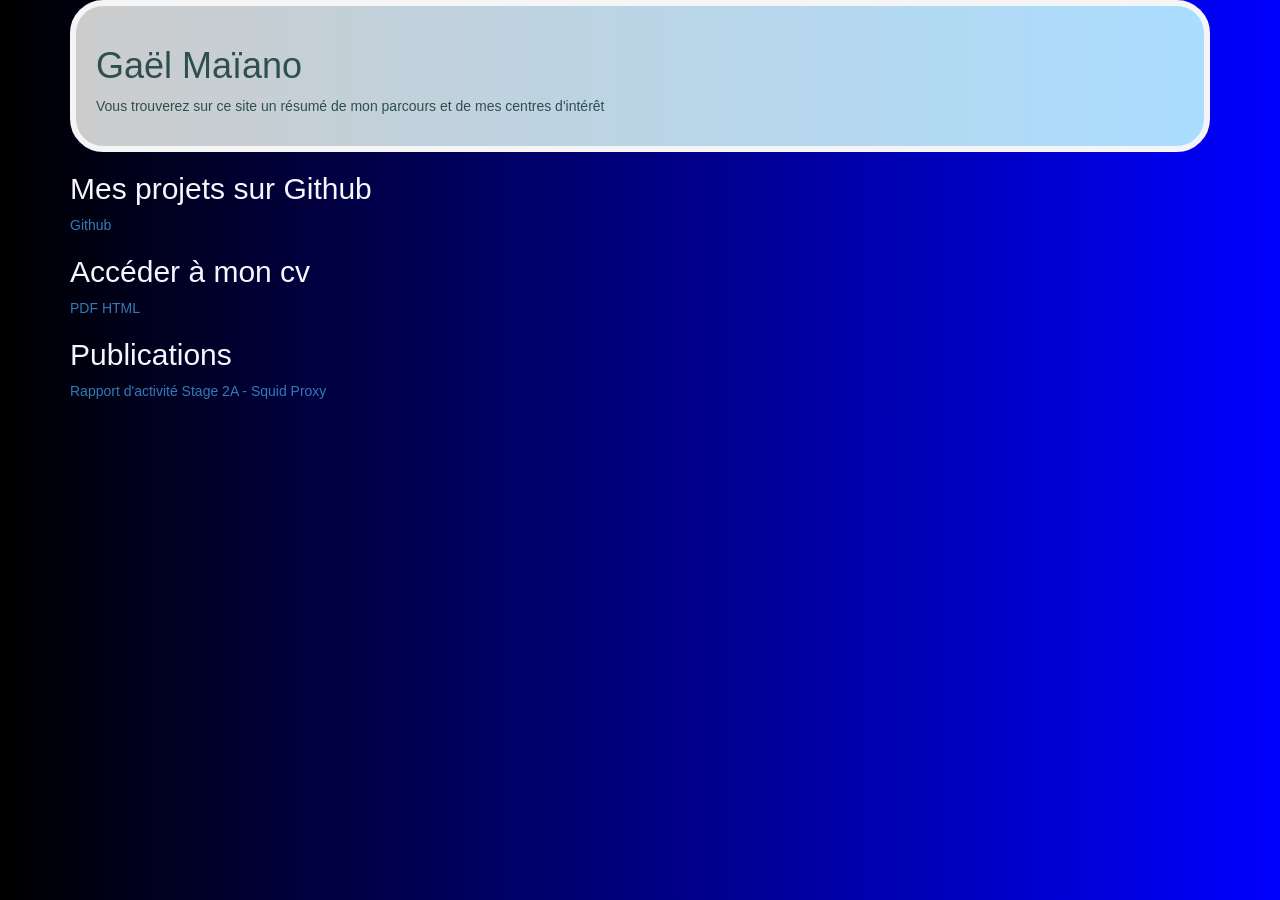
<file: sitegael/sources/index.html>
<!DOCTYPE html>
<html lang="en">
  <head>
    <meta charset="utf-8">
    <meta http-equiv="X-UA-Compatible" content="IE=edge">
    <meta name="viewport" content="width=device-width, initial-scale=1">
    <!-- The above 3 meta tags *must* come first in the head; any other head content must come *after* these tags -->
    <title>Gaël Maïano</title>
<!-- Latest compiled and minified CSS -->
<link rel="stylesheet" href="https://maxcdn.bootstrapcdn.com/bootstrap/3.3.7/css/bootstrap.min.css" integrity="sha384-BVYiiSIFeK1dGmJRAkycuHAHRg32OmUcww7on3RYdg4Va+PmSTsz/K68vbdEjh4u" crossorigin="anonymous">
<link rel="stylesheet" href="http://bootswatch.com/sandstone/bootstrap.min.css" crossorigin="anonymous">
<link rel="stylesheet" href="./style/main.css">
      

    <!-- HTML5 shim and Respond.js for IE8 support of HTML5 elements and media queries -->
    <!-- WARNING: Respond.js doesn't work if you view the page via file:// -->
    <!--[if lt IE 9]>
      <script src="https://oss.maxcdn.com/html5shiv/3.7.3/html5shiv.min.js"></script>
      <script src="https://oss.maxcdn.com/respond/1.4.2/respond.min.js"></script>
    <![endif]-->
  </head>
  <body>
<div class="container">
   
 <div class="menu">
  <h1>Gaël Maïano</h1>
     <p>Vous trouverez sur ce site un résumé de mon parcours et de mes centres d'intérêt</p>
 </div>


 <div class="body">
    <h2>Mes projets sur Github</h2>
	<a href="http://github.com/gaelmaiano" alt="mes projets sous contrôle de version">Github</a>
    <h2>Accéder à mon cv</h1>
	<a href="https://github.com/gaelmaiano/cv-gael/raw/master/2017/cv2017.pdf" alt="mon cv en PDF">PDF</a>
    <a href="cv.html">HTML</a>
    <h2>Publications</h2>
     <a href="">Rapport d'activité Stage 2A - Squid Proxy</a>
</div>
</div>
    <!-- jQuery (necessary for Bootstrap's JavaScript plugins) -->
    <script src="https://ajax.googleapis.com/ajax/libs/jquery/1.12.4/jquery.min.js"></script>
    <!-- Include all compiled plugins (below), or include individual files as needed -->
    <!-- Latest compiled and minified JavaScript -->
<script src="https://maxcdn.bootstrapcdn.com/bootstrap/3.3.7/js/bootstrap.min.js" integrity="sha384-Tc5IQib027qvyjSMfHjOMaLkfuWVxZxUPnCJA7l2mCWNIpG9mGCD8wGNIcPD7Txa" crossorigin="anonymous"></script>  </body>
</html>
</file>
<file: sitegael/sources/style/main.css>
body
{
    background-color:#151515;
    background-image:linear-gradient(to left, #0000ff, black);
    color: #f6f6fc;
}

.menu {
    background-image:linear-gradient(to left, #AADDFF, #CCCCCC);
    border: 5pt;
    padding: 15pt;
    color: darkslategrey;
    border-radius: 25pt;
    border-style: solid;
    border-color: whitesmoke;
}

.coordonnees ul {
    list-style: none;
}

.entete-cv {
    margin-top: 30pt;
}


.exp-pro ul {
    list-style: none;
}

.exp-pro li {
    margin-bottom: 10pt;
}

.exp-pro h2 {
    padding-bottom: 15pt;
}

.exp-pro-timespan {
     font-style: italic;
}

.exp-pro-title {
     font-weight: bold;
}

.exp-pro-details {
    font-size: smaller;
}

.exp-pro-details li {
    list-style-type: circle;
    margin-bottom: 5pt;
}
.formation  ul {
    list-style: none;
}
.divers ul {list-style: none}

.photo img {
    width: 200pt;
}

.accroche {
    font-size: 200%;
}

.skillset ul {
    list-style: none;
}

.skillset {
    padding-left: 30pt;
}
.debug {
    background-color: coral;
}
</file>
